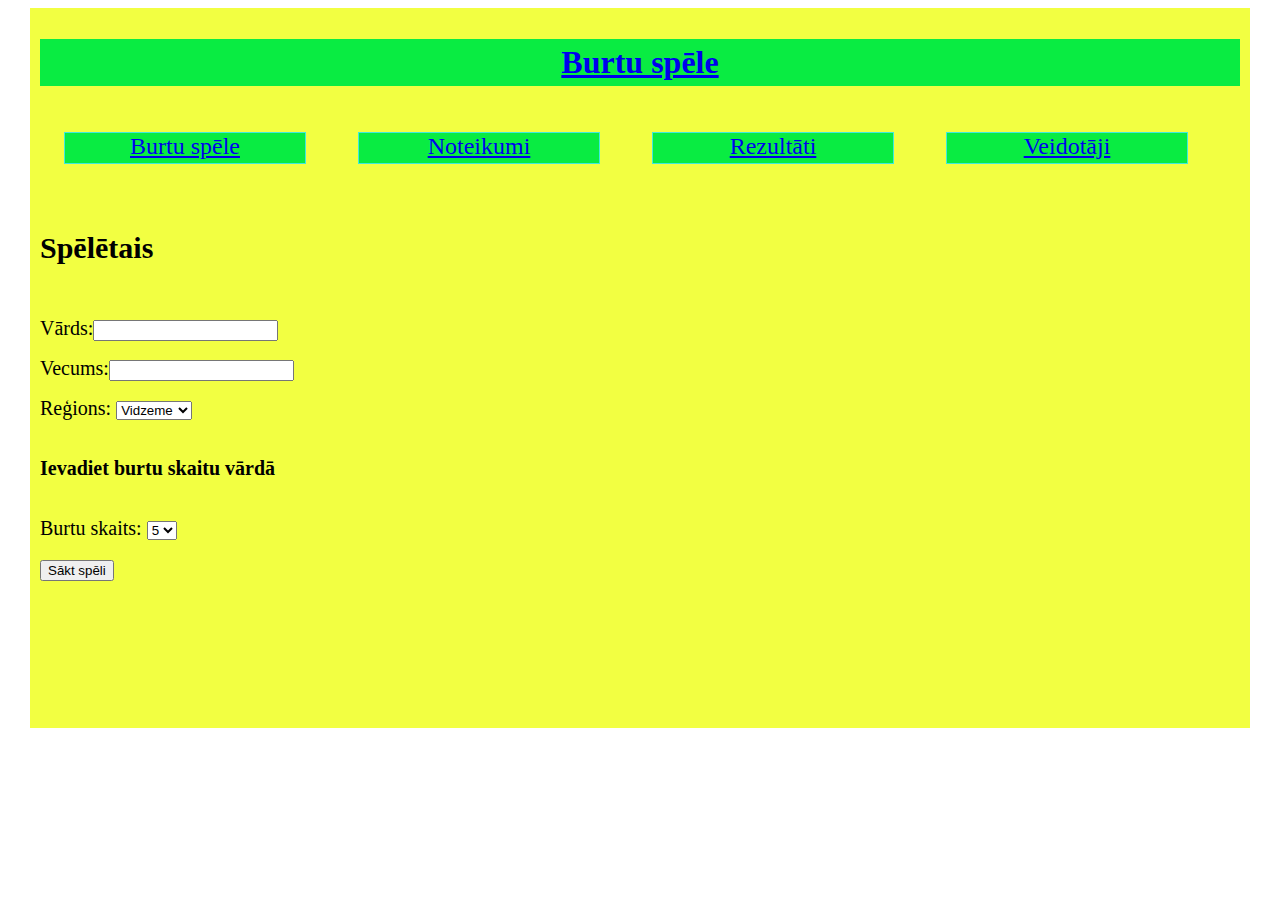
<file: index.html>
<!DOCTYPE html>
<html lang="en">
<head>
    <link href="style.css" rel="stylesheet" />
    <meta charset="UTF-8">
    <meta http-equiv="X-UA-Compatible" content="IE=edge">
    <meta name="viewport" content="width=device-width, initial-scale=1.0">
    <title>Burtu spēle</title>
</head>
<body>
    <div class="wrapper">
        <div class="header">
            <a href="index.html">
                <h1>Burtu spēle</h1>
            </a>
            
            <ul>
                <li>
                    <a href="speele.html">
                    Burtu spēle
                </a>
                </li>
                <li>
                    <a href="noteikumi.html">
                    Noteikumi

                </a>
                </li>
                <li>
                    <a href="rezultaati.html">
                    Rezultāti
                     </a>
                </li>
                <li>
                    <a href="veidotaaji.html">
                    Veidotāji
                     </a>
                </li>

            </ul>
        </div><!--beidzās header-->
        <div class="content">
            <h3 class="virsraksts">Spēlētais</h3>
            Vārds:<input id="vaards"/>
            <br/>
            Vecums:<input id="vecums"/>
            <br/>
            Reģions:
            <select id="regions">
                <option value="Vidzeme"> Vidzeme</option>
                <option value="Latgale"> Latgale</option>
                <option value="Zemgale"> Zemgale</option>
                <option value="Kurzeme"> Kurzeme</option>
            </select>
            <br/>

            <h3 class="virsraksts2">Ievadiet burtu skaitu vārdā</h3>
            
            Burtu skaits:
            <select id="skaits">
                <option value="5"> 5</option>
                <option value="6"> 6</option>
                <option value="7"> 7</option>
                <option value="8"> 8</option>
            </select>
            <br/>
            <button onclick-"saaktSpeeli()">Sākt spēli</button>
        </div>
    </div><!--beidzās wrapper-->

<script>
    function saaktSpeeli()
    {
        let vaards=document.querySelector('#vaards').value
        let vecums=document.querySelector('#vecums').value
        let regions=document.querySelector('#regions').value
        let burti=document.querySelector('#burti').value
        console.log(vaards)
        if(vaards=='')
        {
            alert('Ievadi vārdu!')
        }
        else{
            window.location='speele.html#'+vaards
        }
        if(burti=='')
        {
            alert('Ievadi burtu skaitu!')
        }
        else{
            do {
                  i += 1;
                  console.log(i);
                  } 
            while (i < burti);
            window.location='speele.html#'+vaards
        }
    }//beidzās saaktSpeeli
//document.querySelector('.virsraksts').innerHTML='Vārds:'+vaards+','+vecums+','+regions //konkrēta cilvēka ieraksts
var pieci=['kaķis','skola','ciems','bilde','lapsa','lācis','vilks', 'putns', 'glāze', 'krūze', 'torte']
var sesi=['lakats','vāvere','rinkis','vasara','priede','kafija','ķirbis', 'durvis']
var septini=['pilsēta','plaukts','numurs','burkāni','lineāls','ārzemes','grāmata']
var astoni=['pulveris','aploksne','rokturis','austiņas','kabinets','tālrunis','traktors']
var rand5=Math.floor(Math.random()*((pieci.length -1)+1))
var arr5=str.split('')
var rand6=Math.floor(Math.random()*((sesi.length -1)+1))
var arr5=str.split('')
var rand7=Math.floor(Math.random()*((septini.length -1)+1))
var arr5=str.split('')
var rand8=Math.floor(Math.random()*((astoni.length -1)+1))

</script>
</body>
</html>
</file>
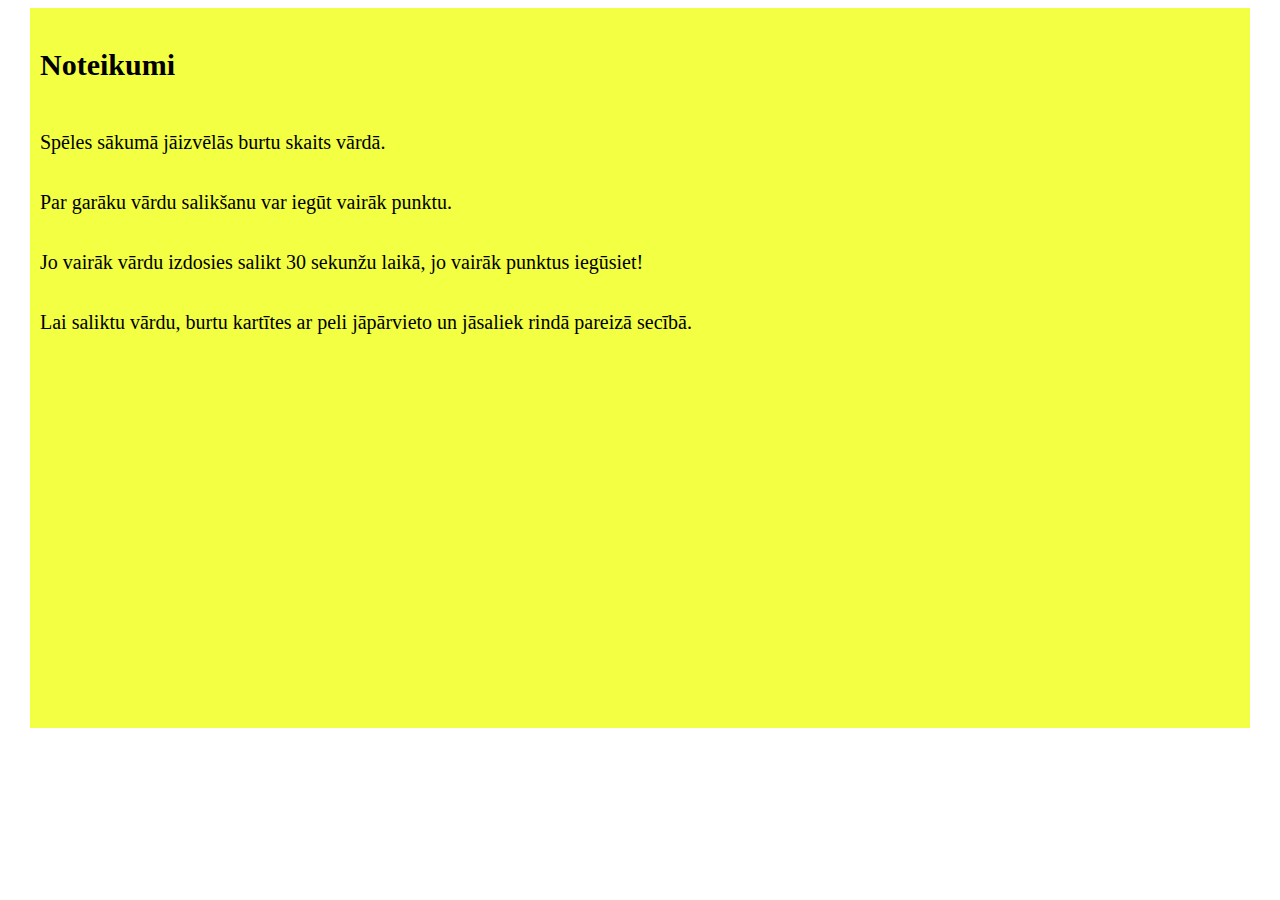
<file: noteikumi.html>
<!DOCTYPE html>
<html lang="en">
<head>
    <link href="style.css" rel="stylesheet" />
    <meta charset="UTF-8">
    <meta http-equiv="X-UA-Compatible" content="IE=edge">
    <meta name="viewport" content="width=device-width, initial-scale=1.0">
    <title>Document</title>
</head>
<body>
    <div class="wrapper">
<h3 class="virsraksts">Noteikumi</h3>
<div class="teksts">
Spēles sākumā jāizvēlās burtu skaits vārdā.</br>

Par garāku vārdu salikšanu var iegūt vairāk punktu. </br>
Jo vairāk vārdu izdosies salikt 30 sekunžu laikā, jo vairāk punktus iegūsiet!
    </br>
Lai saliktu vārdu, burtu kartītes ar peli jāpārvieto un jāsaliek rindā pareizā secībā.
</div>
    </div>   
</body>
</html>
</file>
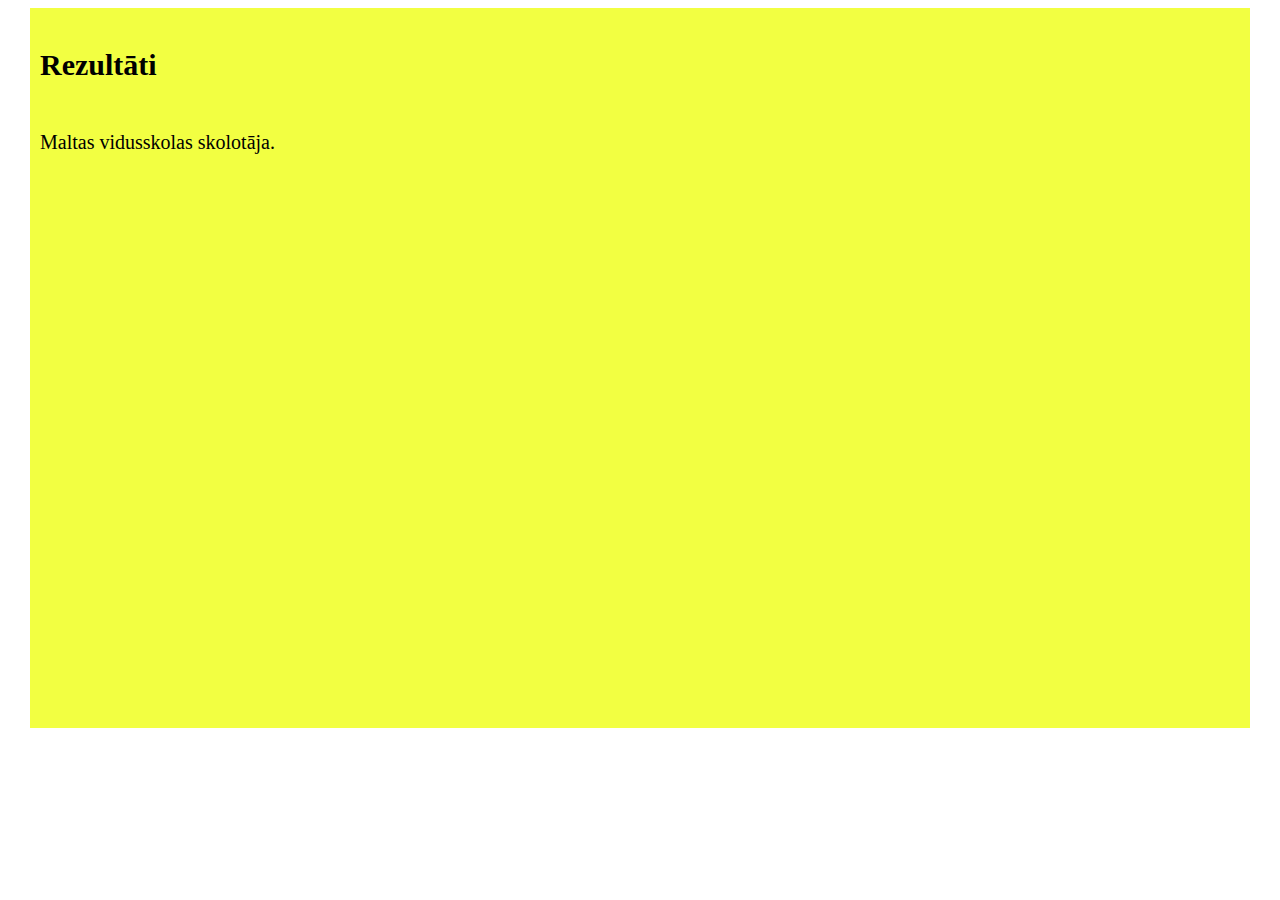
<file: rezultaati.html>
<!DOCTYPE html>
<html lang="en">
<head>
    <link href="style.css" rel="stylesheet" />
    <meta charset="UTF-8">
    <meta http-equiv="X-UA-Compatible" content="IE=edge">
    <meta name="viewport" content="width=device-width, initial-scale=1.0">
    <title>Document</title>
</head>
<body>
    <div class="wrapper">
    <h3 class="virsraksts">Rezultāti</h3>
    <div class="teksts">
    Maltas vidusskolas skolotāja.</br>
</div>
    </div>   
</body>
</html>
</file>
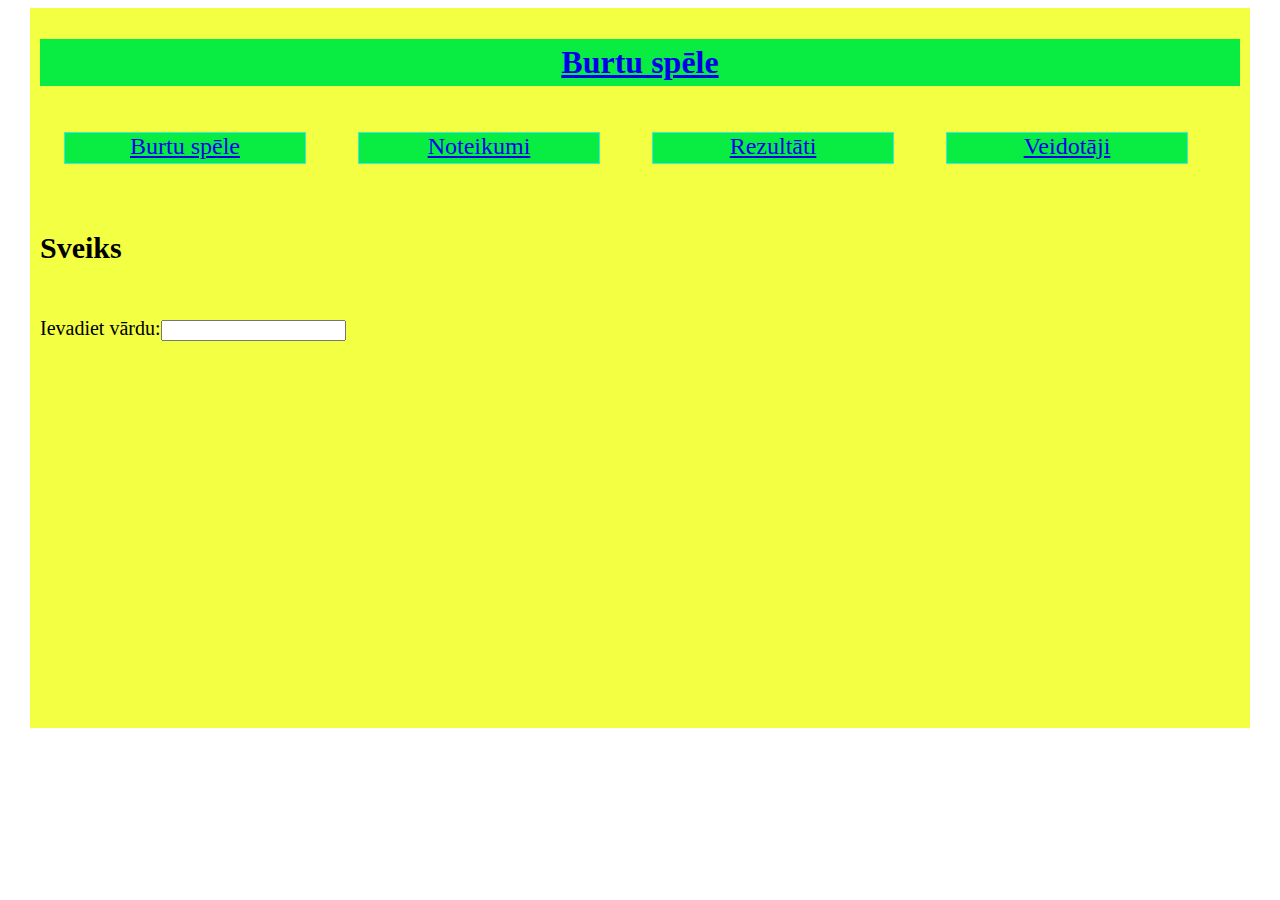
<file: speele.html>
<!DOCTYPE html>
<html lang="en">
<head>
    <link href="style.css" rel="stylesheet" />
    <meta charset="UTF-8">
    <meta http-equiv="X-UA-Compatible" content="IE=edge">
    <meta name="viewport" content="width=device-width, initial-scale=1.0">
    <title>Burtu spēle</title>
</head>
<body>
    <div class="wrapper">
        <div class="header">
            <a href="index.html">
                <h1>Burtu spēle</h1>
            </a>
            
            <ul>
                <li>
                    <a href="speele.html">
                    Burtu spēle
                </a>
                </li>
                <li>
                    <a href="noteikumi.html">
                    Noteikumi

                </a>
                </li>
                <li>
                    <a href="rezultaati.html">
                    Rezultāti
                     </a>
                </li>
                <li>
                    <a href="veidotaaji.html">
                    Veidotāji
                     </a>
                </li>

            </ul>
        </div>
       
        <div class="content">
            <h3 class="virsraksts">Sveiks</h3>
            Ievadiet vārdu:<input id="vaards2"/>
            <br/>
        </div>
    </div>


    <script>
        function vaarda_ievade()
        {
            let vaards2=document.querySelector('#vaards2').value
            console.log(vaards2)
            if(vaards=='')
            {
                alert('Ievadi vārdu!')
            }
            else{
                window.location='speele.html#'+vaards
            }
            if(burti=='')
            {
                alert('Ievadi burtu skaitu!')
            }
            else{
                do {
                      i += 1;
                      console.log(i);
                      } 
                while (i < burti);
                window.location='speele.html#'+vaards
            }
        }//beidzās saaktSpeeli
    //document.querySelector('.virsraksts').innerHTML='Vārds:'+vaards+','+vecums+','+regions //konkrēta cilvēka ieraksts
    var pieci=['kaķis','skola','ciems','bilde','lapsa','lācis','vilks', 'putns', 'glāze', 'krūze', 'torte']
    var sesi=['lakats','vāvere','rinkis','vasara','priede','kafija','ķirbis', 'durvis']
    var septini=['pilsēta','plaukts','numurs','burkāni','lineāls','ārzemes','grāmata']
    var astoni=['pulveris','aploksne','rokturis','austiņas','kabinets','tālrunis','traktors']
    var rand5=Math.floor(Math.random()*((pieci.length -1)+1))
    var arr5=str.split('')
    var rand6=Math.floor(Math.random()*((sesi.length -1)+1))
    var arr5=str.split('')
    var rand7=Math.floor(Math.random()*((septini.length -1)+1))
    var arr5=str.split('')
    var rand8=Math.floor(Math.random()*((astoni.length -1)+1))
    
    </script>
</body>
</html>
</file>
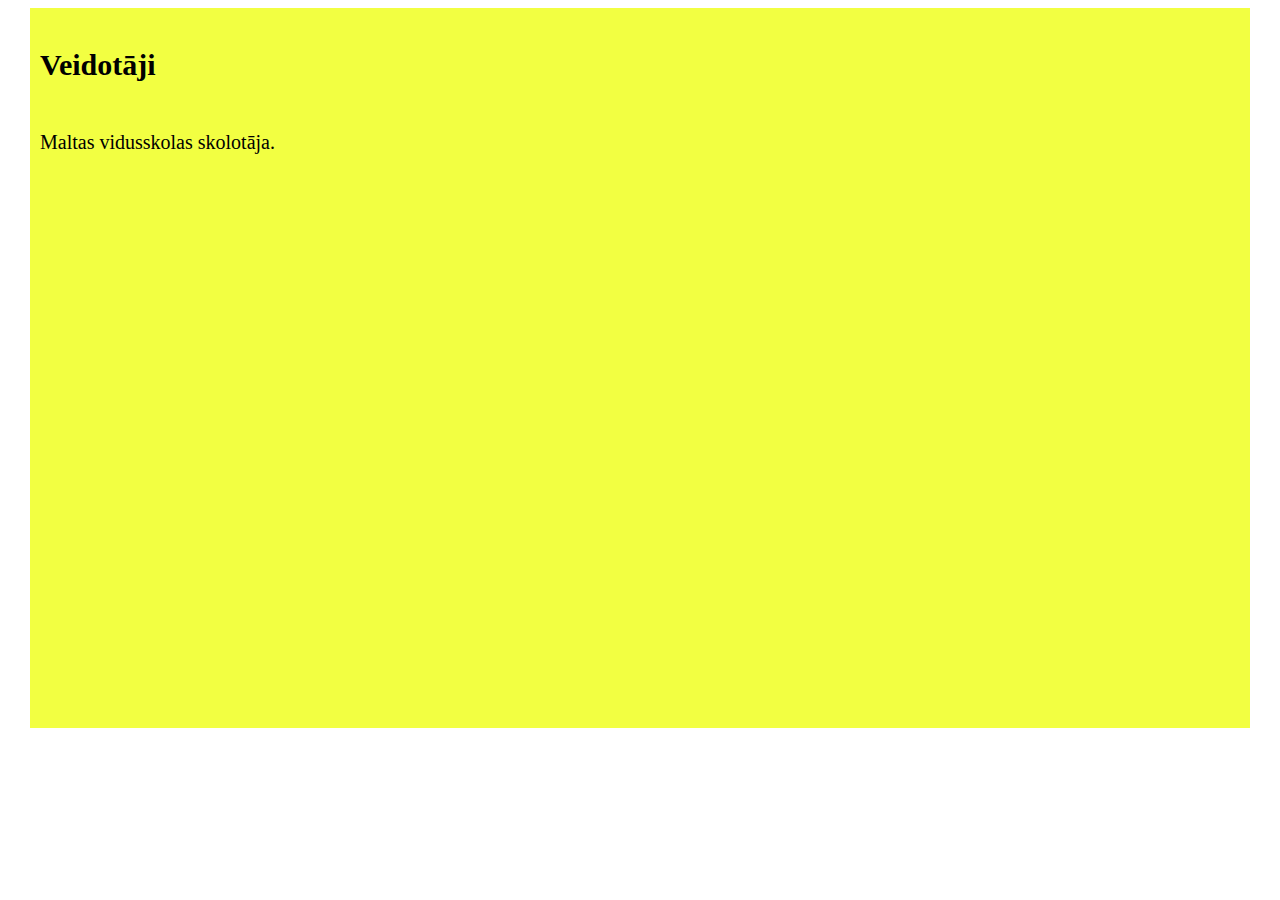
<file: veidotaaji.html>
<!DOCTYPE html>
<html lang="en">
<head>
    <link href="style.css" rel="stylesheet" />
    <meta charset="UTF-8">
    <meta http-equiv="X-UA-Compatible" content="IE=edge">
    <meta name="viewport" content="width=device-width, initial-scale=1.0">
    <title>Document</title>
</head>
<body>
    <div class="wrapper">
<h3 class="virsraksts">Veidotāji</h3>
<div class="teksts">
Maltas vidusskolas skolotāja.</br>

</div>
    </div>   
</body>
</html>
</file>
<file: style.css>
.wrapper
{
    background-color: rgba(240, 255, 32, 0.849);
    padding: 10px;
    width: 1200px;
    height: 700px;
    margin-left: auto;
    margin-right: auto;
}
.teksts
{
    line-height: 3;
    font-size: 20px;

}
h1{
    text-align: center;
    background: rgb(9, 236, 66);
    padding: 5px;
}
ul{
    text-align: left;
    padding: 0px;
}
li{
    display: inline-block;
    text-align: center;
    background: rgb(9, 236, 66);
    width:240px;
    height: 30px;
    border:1px solid rgb(62, 233, 224);
    margin: 24px;
    font-size: 24px;
    font-style: bold;
    
}
.game
{
    width:350px;
    background-color: yellow;
    text-align: center;
    margin-left: auto;
    margin-right: auto;
}
.block
{
    display: inline-block;
    text-align: center;
    background: darkorange;
    width:100px;
    height: 100px;
    border:1px solid rgb(62, 233, 224);
    margin: 5px;
    font-size: 45px;
    font:bold;
}
.virsraksts
{
    font-size: 30px; 
}
.content
{
    line-height: 2;
    font-size: 20px; 
}
.virsraksts2
{
    font-size: 20px; 
}
</file>
